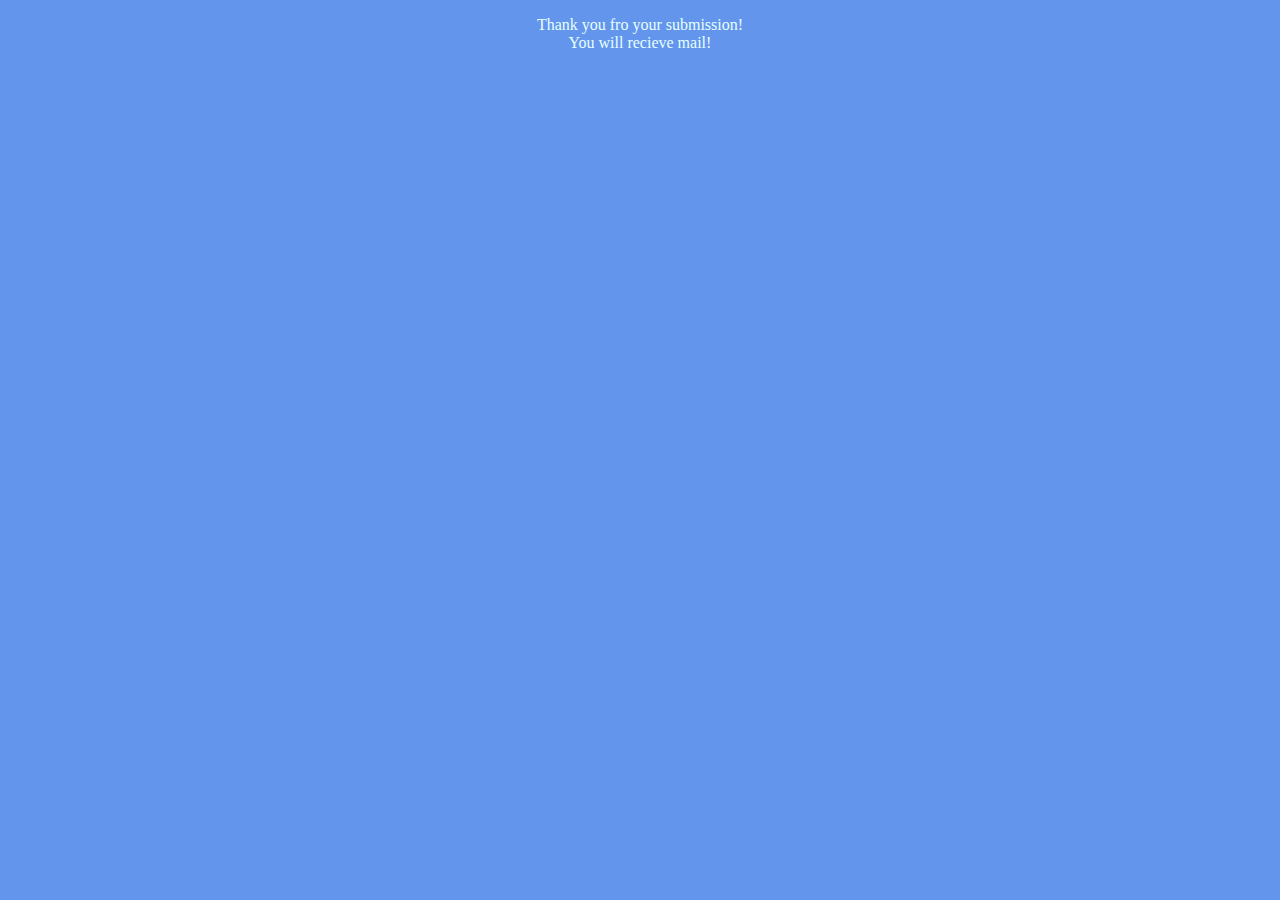
<file: templates/success.html>
<!DOCTYPE html>
<html lang="en">
<title>Data Collector App</title>
<head>
    <meta charset="UTF-8">
    <link href="../static/main.css" rel="stylesheet">
</head>
<body>
<div class="container">
        <p>
            Thank you fro your submission!<br>
            You will recieve mail!
        </p>
    </div>
</body>
</html>
</file>
<file: static/main.css>
html,body {
    height: 100%;
    margin: 0;
}

.container {
    margin: 0 auto;
    width: 100%;
    height: 100%;
    background-color: #6495ED;
    color: #e6ffff;
    overflow: hidden;
    text-align: center;
}

.container h1 {
    font-family: Arial, sans-serif;
    font-size: 30px;
    color: #e6ffff;
    margin-top: 80px;
}

.container form {
    margin: 20px;
}

.container input {
    width: 350px;
    height: 15px;
    font-size: 15px;
    margin: 2px;
    padding: 20px;
    transition: all 0.2s ease-in-out;
}

.container button {
    width: 70px;
    height: 30px;
    background: steelblue;
}

.message {
    font-size: 15px;
    color: #ff9999;
}
</file>
